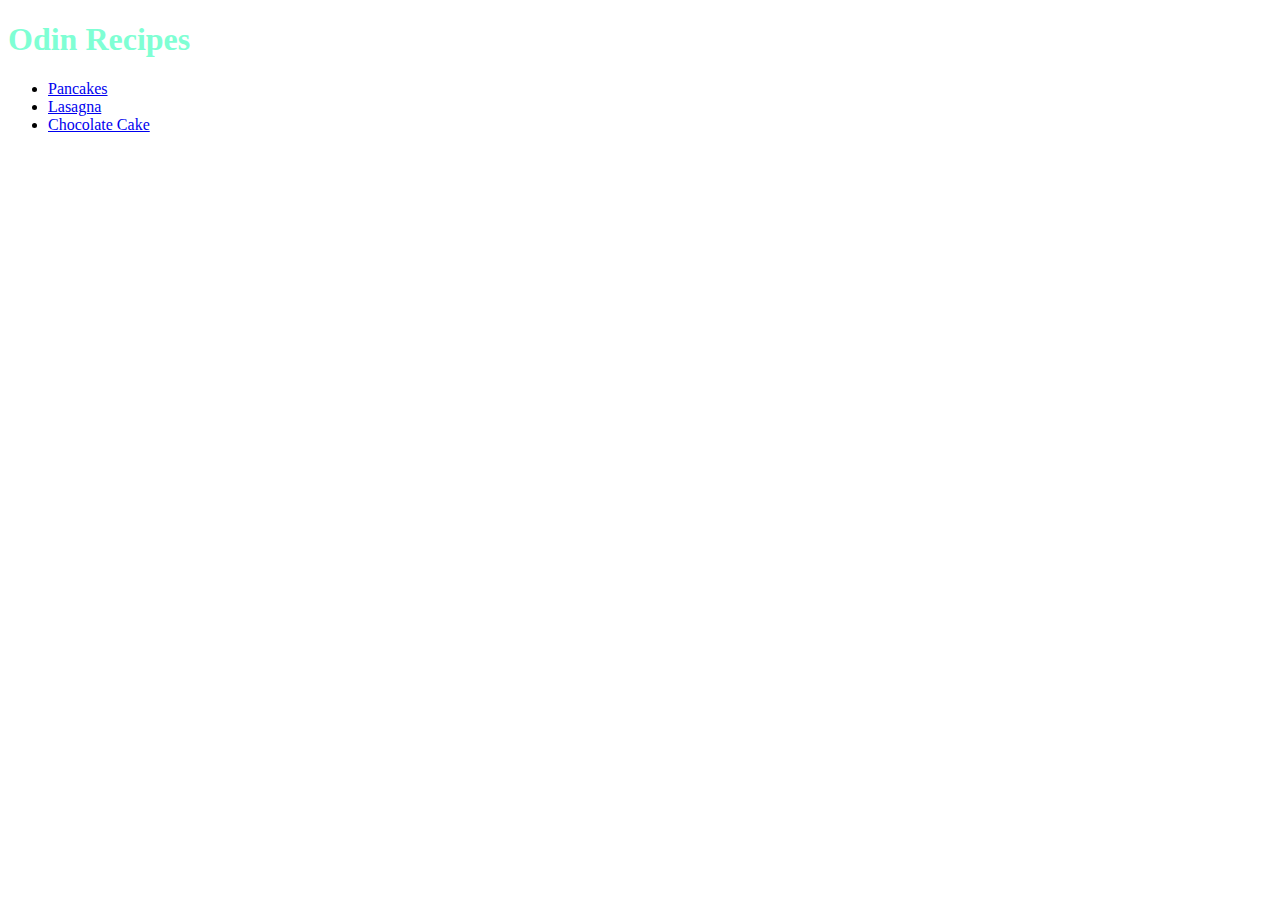
<file: index.html>
<!DOCTYPE html>
<html lang="en">
    <head>
        <meta charset="UTF-8">
        <title>Odin Recipes</title>
        <link rel="stylesheet" href="./styles.css">
    </head>
    <body>
        <h1>Odin Recipes</h1>

        <ul>
            <li><a href="./recipes/pancakes.html">Pancakes</a></li>
            <li><a href="./recipes/lasagna.html">Lasagna</a></li>
            <li><a href="./recipes/chocolate-cake.html">Chocolate Cake</a></li>
        </ul>
    </body>
</html>
</file>
<file: styles.css>
h1 {
    color: aquamarine;
}

h2,
h3 {
    background-color: brown;
    color: white;
}
</file>
